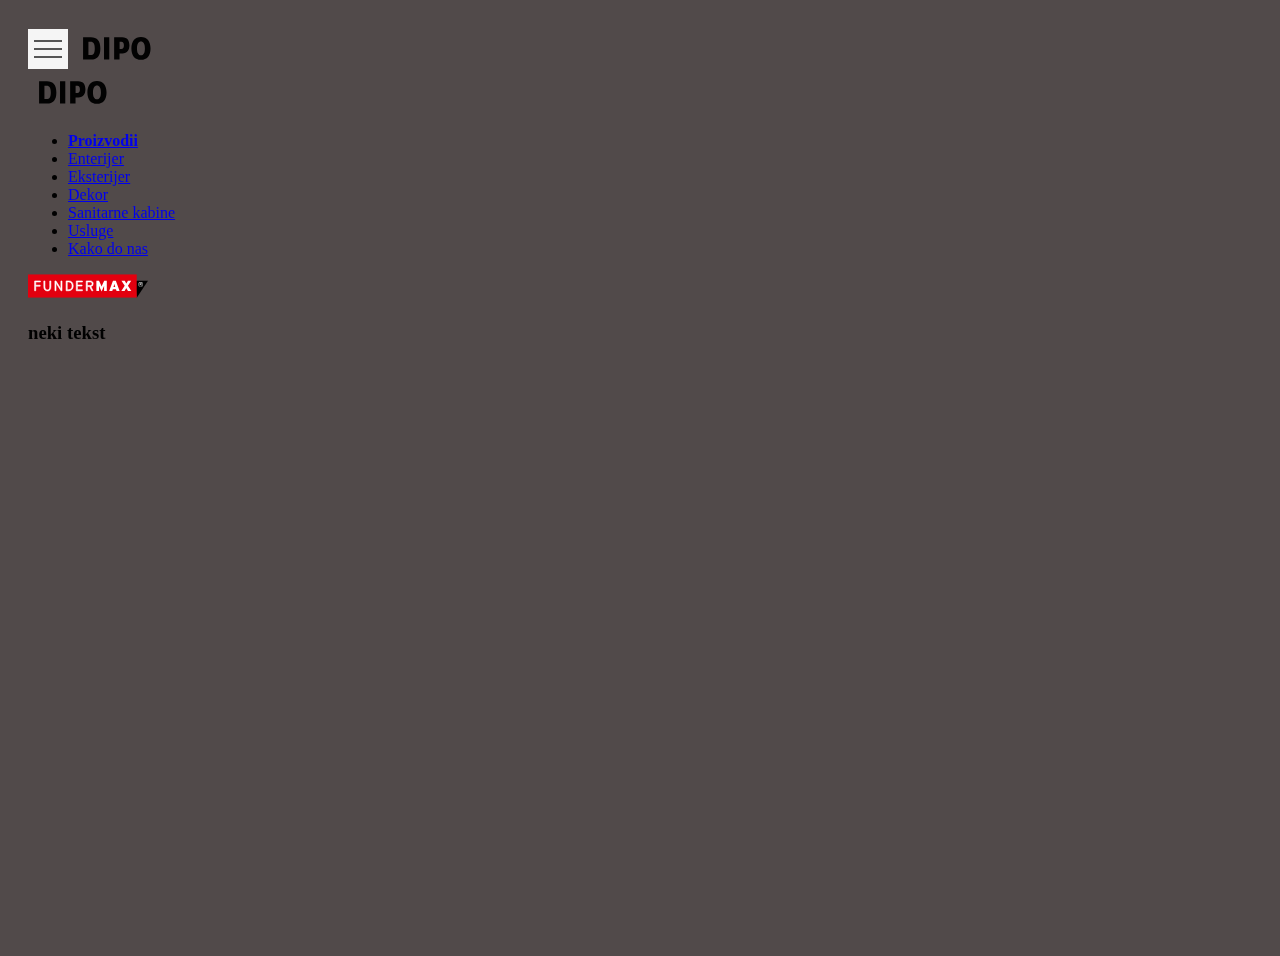
<file: index2.html>
<!DOCTYPE html>
<html>

<head>
      <meta charset="UTF-8">
    <meta name="viewport" content="width=device-width, initial-scale=1.0">
    <title>Chat za izradu kuhinja po meri</title>
    
   <link rel="stylesheet" href="header.css">
    <!--bootstrap-->
    <link href="https://cdn.jsdelivr.net/npm/bootstrap@5.3.1/dist/css/bootstrap.min.css" rel="stylesheet"
        integrity="sha384-4bw+/aepP/YC94hEpVNVgiZdgIC5+VKNBQNGCHeKRQN+PtmoHDEXuppvnDJzQIu9" crossorigin="anonymous">
    <!--bootstrap-->
    
    <style>
        
    </style>
  
    <link rel="stylesheet" href="https://cdnjs.cloudflare.com/ajax/libs/font-awesome/5.15.3/css/all.min.css">
    
</head>

<body>
    <!--*********POČETAK HEADERA***********-->
    <div class="wrapper">
        <nav id="sidebar" class="active">
            <div class="sidebar-header">
                <img src="dipologoblack.svg" height="40" width="90" alt="Dipo d.o.o.">
            </div>
            <ul class="list-unstyled components ">
        
                <li>
                    <a id="sidenavCollapse" class=" btn text-secondary btn-link btn-block text-left text-decoration-none px-4"
                        href="https://dipo-shop.p2p.rs/kategorije1/">Proizvodi</a>
                </li>
        
                <li>
                    <a id="sidenavCollapse" class=" btn text-secondary btn-link btn-block text-left text-decoration-none px-4"
                        href="https://www.dipo.rs/enterijer">Enterijer</a>
                </li>
        
                <li>
                    <a id="sidenavCollapse" class=" btn text-secondary btn-link btn-block text-left text-decoration-none px-4"
                        href="https://www.dipo.rs/eksterijer">Eksterijer</a>
                </li>
        
                <li>
                    <a id="sidenavCollapse" class=" btn text-secondary btn-link btn-block text-left text-decoration-none px-4"
                        href="https://www.dipo.rs/dekor">Dekor</a>
                </li>
        
                <li>
                    <a id="sidenavCollapse" class=" btn text-secondary btn-link btn-block text-left text-decoration-none px-4"
                        href="https://www.dipo.rs/sanitarne-kabine">Sanitarne kabine</a>
                </li>
        
                <li>
                    <a id="sidenavCollapse" class=" btn text-secondary btn-link btn-block text-left text-decoration-none px-4"
                        href="https://www.dipo.rs/usluge">Usluge</a>
                </li>
        
                <li>
                    <a id="sidenavCollapse" class=" btn text-secondary btn-link btn-block text-left text-decoration-none px-4"
                        href="https://www.dipo.rs/kako-do-nas">Kako do nas</a>
                </li>
        
        
            </ul>
        </nav>
        <main class="container-fluid m-0 p-0" id="content">
            <nav
                class="container-fluid navbar navbar-default navbar-expand-sm navbar-light bg-light navbar-fixed-top navbar-inverse">
                <div class="container-fluid">
                    <button type="button" id="sidebarCollapse" class="navbar-btn bg-transparent">
                        <span></span>
                        <span></span>
                        <span></span>
                    </button>
                    
                    <a class="navbar-brand d-none d-block d-md-none" href="/">
                        <img src="dipologoblack.svg" height="40" width="90" alt="Dipo d.o.o.">
                    </a>
                    <div class="container-lg d-flex justify-content-between align-items-center mt-2 mb-2">
                    
                        <a class="navbar-brand d-none d-md-block " href="/">
                            <img src="dipologoblack.svg" height="40" width="90" alt="Dipo d.o.o.">
                        </a>
                        <ul class="navbar-nav mx-auto navbar-expand-lg">
             
                            <li class="nav-item">
                                <a href="https://dipo-shop.p2p.rs/kategorije1/" class="
                                    my-nav--link 
                                    btn btn-light 
                                    nav-link text-nowrap lead text-xl" style="font-weight: bold;">
                                    Proizvodii
                                </a>
                            </li>
            
                            <li class="nav-item">
                                <a href="https://www.dipo.rs/enterijer" class="
                                    my-nav--link 
                                    btn btn-light 
                                    nav-link text-nowrap
                                    ">
                                    Enterijer
                                </a>
                            </li>
            
                            <li class="nav-item">
                                <a href="https://www.dipo.rs/eksterijer" class="
                                    my-nav--link 
                                    btn btn-light 
                                    nav-link text-nowrap
                                    ">
                                    Eksterijer
                                </a>
                            </li>
            
                            <li class="nav-item">
                                <a href="https://www.dipo.rs/dekor" class="
                                    my-nav--link 
                                    btn btn-light 
                                    nav-link text-nowrap
                                    ">
                                    Dekor
                                </a>
                            </li>
            
                            <li class="nav-item">
                                <a href="https://www.dipo.rs/sanitarne-kabine" class="
                                    my-nav--link 
                                    btn btn-light 
                                    nav-link text-nowrap
                                    ">
                                    Sanitarne kabine
                                </a>
                            </li>
            
                            <li class="nav-item">
                                <a href="https://www.dipo.rs/usluge" class="
                                    my-nav--link 
                                    btn btn-light 
                                    nav-link text-nowrap
                                    ">
                                    Usluge
                                </a>
                            </li>
            
                            <li class="nav-item">
                                <a href="https://www.dipo.rs/kako-do-nas" class="
                                    my-nav--link 
                                    btn btn-light 
                                    nav-link text-nowrap
                                     ">
                                    Kako do nas
                                </a>
                            </li>
            
                        </ul>
                        <div class="ml-2 d-none d-md-block"><img src="funderlogo.svg" height="24" width="120"
                                alt="Fundermax"></div>
                    
                    </div>
                </div>
            </nav>
            <h3>neki tekst</h3>
        </main>
    </div>
    
   <!--*********kraj HEADERA***********--> 
    

    <script src="https://cdn.jsdelivr.net/npm/bootstrap@5.3.1/dist/js/bootstrap.bundle.min.js"
        integrity="sha384-HwwvtgBNo3bZJJLYd8oVXjrBZt8cqVSpeBNS5n7C8IVInixGAoxmnlMuBnhbgrkm"
        crossorigin="anonymous"></script>
        <script src="https://code.jquery.com/jquery-3.6.0.min.js"></script>

    <script>
        if (window.netlifyIdentity) {
                window.netlifyIdentity.on("init", (user) => {
                    if (!user) {
                        window.netlifyIdentity.on("login", () => {
                            document.location.href = "/admin/";
                        });
                    }
                });
            }

            $(function () {
                $('[data-toggle="tooltip"]').tooltip();
            });

            $(document).ready(function () {
                $("#sidebarCollapse").on("click", function () {
                    $("#sidebar").toggleClass("active");
                    $(this).toggleClass("active");
                });
                
            });


            mediumZoom('.zoom', {
                margin: 50,
                background: 'rgba(0,0,0,0.8)'
            })

            $('.carousel').carousel({
                interval: 10000
            })

            $(function () {
                $('[data-toggle="popover"]').popover({
                    trigger: 'focus'
                })
            })
    </script>
</body>

</html>
</file>
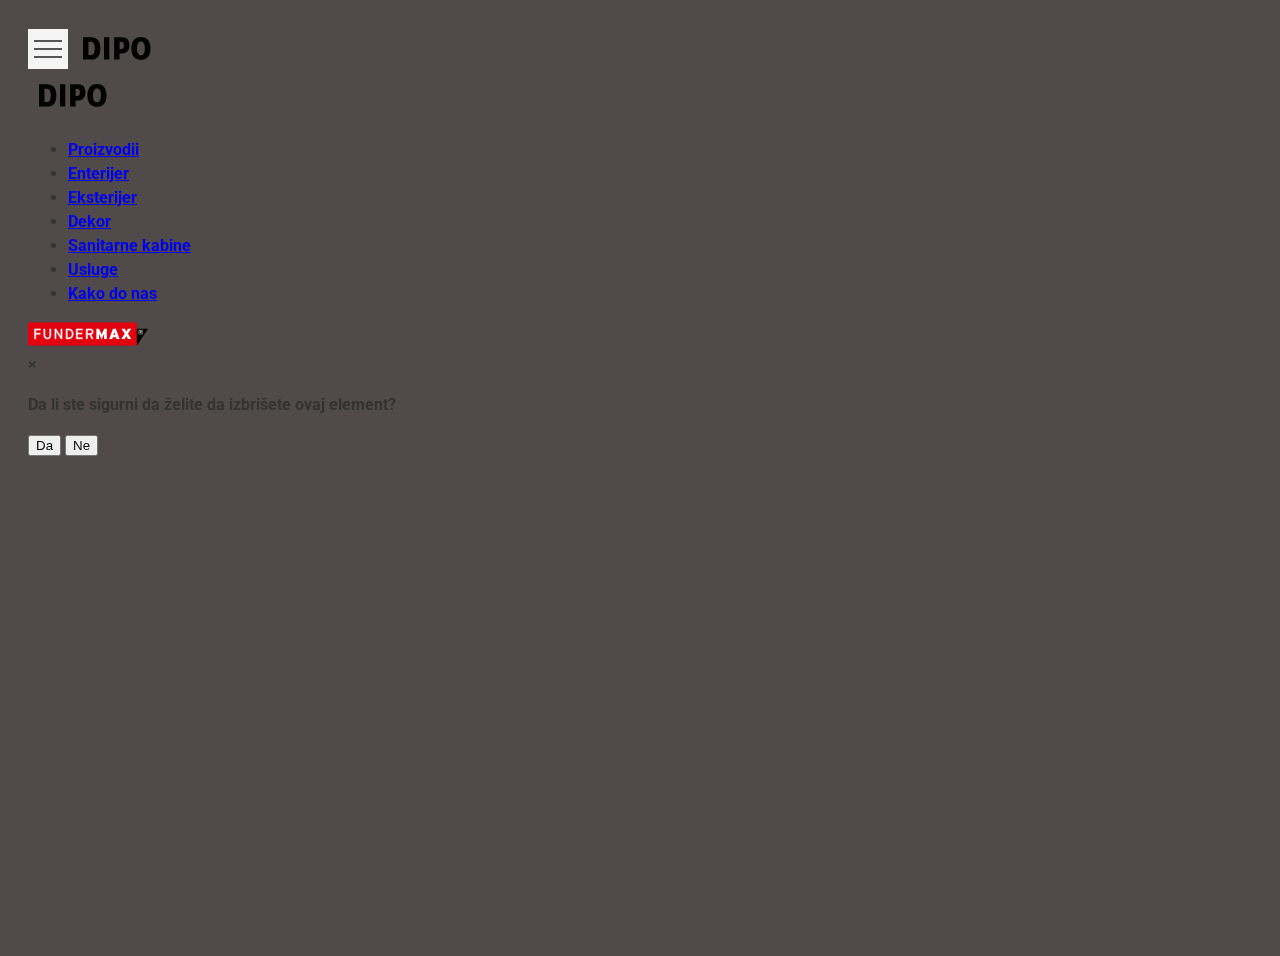
<file: korpa.html>
<!DOCTYPE html>
<html>

<head>
    <meta charset="UTF-8">
    <meta name="viewport" content="width=device-width, initial-scale=1.0">
    <title>Chat za izradu kuhinja po meri</title>

    <link rel="stylesheet" href="header.css">
    
    <link href="https://fonts.googleapis.com/css2?family=Roboto:wght@300;400;700&display=swap" rel="stylesheet">
    <link rel="stylesheet" href="./korpa stilizacija/popup.css">

    <!--bootstrap-->
    <link href="https://cdn.jsdelivr.net/npm/bootstrap@5.3.1/dist/css/bootstrap.min.css" rel="stylesheet"
        integrity="sha384-4bw+/aepP/YC94hEpVNVgiZdgIC5+VKNBQNGCHeKRQN+PtmoHDEXuppvnDJzQIu9" crossorigin="anonymous">
    <!--bootstrap-->

    <style>

    </style>

    <link rel="stylesheet" href="https://cdnjs.cloudflare.com/ajax/libs/font-awesome/5.15.3/css/all.min.css">

</head>

<body>
    <!--*********POČETAK HEADERA***********-->
    <div class="wrapper">
        <nav id="sidebar" class="active">
            <div class="sidebar-header">
                <img src="dipologoblack.svg" height="40" width="90" alt="Dipo d.o.o.">
            </div>
            <ul class="list-unstyled components ">

                <li>
                    <a id="sidenavCollapse"
                        class=" btn text-secondary btn-link btn-block text-left text-decoration-none px-4"
                        href="https://dipo-shop.p2p.rs/kategorije1/">Proizvodi</a>
                </li>

                <li>
                    <a id="sidenavCollapse"
                        class=" btn text-secondary btn-link btn-block text-left text-decoration-none px-4"
                        href="https://www.dipo.rs/enterijer">Enterijer</a>
                </li>

                <li>
                    <a id="sidenavCollapse"
                        class=" btn text-secondary btn-link btn-block text-left text-decoration-none px-4"
                        href="https://www.dipo.rs/eksterijer">Eksterijer</a>
                </li>

                <li>
                    <a id="sidenavCollapse"
                        class=" btn text-secondary btn-link btn-block text-left text-decoration-none px-4"
                        href="https://www.dipo.rs/dekor">Dekor</a>
                </li>

                <li>
                    <a id="sidenavCollapse"
                        class=" btn text-secondary btn-link btn-block text-left text-decoration-none px-4"
                        href="https://www.dipo.rs/sanitarne-kabine">Sanitarne kabine</a>
                </li>

                <li>
                    <a id="sidenavCollapse"
                        class=" btn text-secondary btn-link btn-block text-left text-decoration-none px-4"
                        href="https://www.dipo.rs/usluge">Usluge</a>
                </li>

                <li>
                    <a id="sidenavCollapse"
                        class=" btn text-secondary btn-link btn-block text-left text-decoration-none px-4"
                        href="https://www.dipo.rs/kako-do-nas">Kako do nas</a>
                </li>


            </ul>
        </nav>
        <main class="container-fluid m-0 p-0" id="content">
            <nav
                class="container-fluid navbar navbar-default navbar-expand-sm navbar-light bg-light navbar-fixed-top navbar-inverse">
                <div class="container-fluid">
                    <button type="button" id="sidebarCollapse" class="navbar-btn bg-transparent">
                        <span></span>
                        <span></span>
                        <span></span>
                    </button>

                    <a class="navbar-brand d-none d-block d-md-none" href="/">
                        <img src="dipologoblack.svg" height="40" width="90" alt="Dipo d.o.o.">
                    </a>
                    <div class="container-lg d-flex justify-content-between align-items-center mt-2 mb-2">

                        <a class="navbar-brand d-none d-md-block " href="/">
                            <img src="dipologoblack.svg" height="40" width="90" alt="Dipo d.o.o.">
                        </a>
                        <ul class="navbar-nav mx-auto navbar-expand-lg">

                            <li class="nav-item">
                                <a href="https://dipo-shop.p2p.rs/kategorije1/" class="
                                    my-nav--link 
                                    btn btn-light 
                                    nav-link text-nowrap lead text-xl" style="font-weight: bold;">
                                    Proizvodii
                                </a>
                            </li>

                            <li class="nav-item">
                                <a href="https://www.dipo.rs/enterijer" class="
                                    my-nav--link 
                                    btn btn-light 
                                    nav-link text-nowrap
                                    ">
                                    Enterijer
                                </a>
                            </li>

                            <li class="nav-item">
                                <a href="https://www.dipo.rs/eksterijer" class="
                                    my-nav--link 
                                    btn btn-light 
                                    nav-link text-nowrap
                                    ">
                                    Eksterijer
                                </a>
                            </li>

                            <li class="nav-item">
                                <a href="https://www.dipo.rs/dekor" class="
                                    my-nav--link 
                                    btn btn-light 
                                    nav-link text-nowrap
                                    ">
                                    Dekor
                                </a>
                            </li>

                            <li class="nav-item">
                                <a href="https://www.dipo.rs/sanitarne-kabine" class="
                                    my-nav--link 
                                    btn btn-light 
                                    nav-link text-nowrap
                                    ">
                                    Sanitarne kabine
                                </a>
                            </li>

                            <li class="nav-item">
                                <a href="https://www.dipo.rs/usluge" class="
                                    my-nav--link 
                                    btn btn-light 
                                    nav-link text-nowrap
                                    ">
                                    Usluge
                                </a>
                            </li>

                            <li class="nav-item">
                                <a href="https://www.dipo.rs/kako-do-nas" class="
                                    my-nav--link 
                                    btn btn-light 
                                    nav-link text-nowrap
                                     ">
                                    Kako do nas
                                </a>
                            </li>

                        </ul>
                        <div class="ml-2 d-none d-md-block"><img src="funderlogo.svg" height="24" width="120"
                                alt="Fundermax"></div>

                    </div>
                </div>
            </nav>

            <!--DIPO APLIKACIJE DEOOO-->
            <!--<div class="order1">
                <button id="order-button">Naruči</button>
            </div>-->
            
            
            <!--************popuo**************-->
            <!-- HTML kod za popup prozor -->
            <div id="popup">
                <div id="popup-content">
                    <button class="zatvori" id="close-popup">zatvori</button>
            
                    <p id="order-message" data-height="200cm" data-width="150cm" data-depth="60cm" data-price="2500">Da li ste
                        sigurni da želite da naručite ovaj proizvod?</p>
                    <button id="confirm-order-button">Naruči</button>
                </div>
            </div>
            
            <!--************KRAJ popuo**************-->
            
            <!--popup za BRISANJE elementa-->
            <div id="deleteModal" class="modal">
                <div class="modal-content">
                    <span class="close-modal">&times;</span>
                    <p>Da li ste sigurni da želite da izbrišete ovaj element?</p>
                    <button id="deleteYes">Da</button>
                    <button id="deleteNo">Ne</button>
                </div>
            </div>
            
            <!--popup za BRISANJE elementa-->
            
            <!--<script>
                    
                      // Dodajte ovaj kod za prikaz detalja o kuhinji sačuvane u localStorage na stranici korpa.html
                        const kuhinjaDetailsDiv = document.getElementById('kuhinja-details');
            
                        // Provera da li ima podataka o kuhinji u localStorage
                        const kuhinjaData = JSON.parse(localStorage.getItem('kuhinjaData'));
                        console.log(kuhinjaData)
            
                        if (kuhinjaData && kuhinjaData.price !== 0) {
                            const kuhinjaDetailsHTML = `
                    <p>Kreiraliiiiiiii ste element: ${kuhinjaData.height}cm x ${kuhinjaData.width}cm x ${kuhinjaData.depth}cm, cena vaseg elementa je ${kuhinjaData.price} evra.</p>
                    <hr>
                    
            
            
                `;
                            kuhinjaDetailsDiv.innerHTML = kuhinjaDetailsHTML;
                        } else {
                            kuhinjaDetailsDiv.innerHTML = "<p>Nemate nijedan element u korpi.</p>";
                        }
            
                        /********************POPUP**************************/
            
                        /********************KRAJ POPUP**************************/
                </script>-->
            <script src="./korpa javascript/popup.js"></script>
            <!--DIPO APLIKACIJE DEOOO-->
        </main>
    </div>

    <!--*********kraj HEADERA***********-->


    <script src="https://cdn.jsdelivr.net/npm/bootstrap@5.3.1/dist/js/bootstrap.bundle.min.js"
        integrity="sha384-HwwvtgBNo3bZJJLYd8oVXjrBZt8cqVSpeBNS5n7C8IVInixGAoxmnlMuBnhbgrkm"
        crossorigin="anonymous"></script>
    <script src="https://code.jquery.com/jquery-3.6.0.min.js"></script>

    <script>
        if (window.netlifyIdentity) {
            window.netlifyIdentity.on("init", (user) => {
                if (!user) {
                    window.netlifyIdentity.on("login", () => {
                        document.location.href = "/admin/";
                    });
                }
            });
        }

        $(function () {
            $('[data-toggle="tooltip"]').tooltip();
        });

        $(document).ready(function () {
            $("#sidebarCollapse").on("click", function () {
                $("#sidebar").toggleClass("active");
                $(this).toggleClass("active");
            });

        });


        mediumZoom('.zoom', {
            margin: 50,
            background: 'rgba(0,0,0,0.8)'
        })

        $('.carousel').carousel({
            interval: 10000
        })

        $(function () {
            $('[data-toggle="popover"]').popover({
                trigger: 'focus'
            })
        })
    </script>
</body>

</html>
</file>
<file: header.css>
body {
    background-color: rgb(81, 74, 74);
}

.navbar-btn {
    box-shadow: none;
    outline: none !important;
    border: none;
}


/* ---------------------------------------------------
    SIDEBAR STYLE
----------------------------------------------------- */

.wrapper {
    display: flex;
    width: 100%;
    align-items: stretch;
    perspective: 1500px;
}

.footer {
    position: relative;
    margin-top: -150px;
    /* negative value of footer height */
    height: 150px;
    clear: both;
    padding-top: 20px;
}

#sidebar {
    min-width: 250px;
    max-width: 250px;
    background: #ffffff;
    color: rgba(0, 0, 0, 0.87);
    transition: all 0.6s cubic-bezier(0.945, 0.020, 0.270, 0.665);
    transform-origin: bottom left;
    display: inline-block;

}

#sidebar.active {
    margin-left: -250px;
    transform: rotateY(100deg);
}

#sidebar .sidebar-header {
    padding: 20px;
    background: #ffffff;
}

#sidebar ul.components {
    padding: 12px 0;
}

#sidebar ul p {
    color: rgba(0, 0, 0, 0.87);
    padding: 8px 16px;
}

#sidebar ul li a {
    padding: 10px;
    /*font-size: 1.1em;*/
    display: block;
    background-color: #fff;
    text-align: left;
}

#sidebar ul li a:hover {
    color: #000000;
    background: rgba(0, 0, 0, 0.13);
}

#sidebar ul li.active>a,
a[aria-expanded="true"] {
    color: rgba(0, 0, 0, 0.87);
    background: #fff;
}


a[data-toggle="collapse"] {
    position: relative;
}

.dropdown-toggle::after {
    display: block;
    position: absolute;
    top: 50%;
    right: 20px;
    transform: translateY(-50%);
}

ul ul a {
    /*font-size: 0.9em !important;*/
    padding-left: 30px !important;
    background: #fff;
}

/*ul.CTAs {
     padding: 20px;
 }

 ul.CTAs a {
     text-align: center;
     font-size: 0.9em !important;
     display: block;
     border-radius: 5px;
     margin-bottom: 5px;
 }

 a.download {
     background: #fff;
     color: #0055b6;
 }*/

a.article,
a.article:hover {
    background: #0055b6 !important;
    color: #fff !important;
}



/* ---------------------------------------------------
    CONTENT STYLE
----------------------------------------------------- */
#content {
    width: 100%;
    padding: 20px;
    min-height: 100vh;
    transition: all 0.3s;
}

#sidebarCollapse {
    width: 40px;
    height: 40px;
    background: #f5f5f5;
    cursor: pointer;
}

#sidebarCollapse span {
    width: 100%;
    height: 2px;
    margin: 6px auto;
    display: block;
    background: #555;
    transition: all 0.8s cubic-bezier(0.810, -0.330, 0.345, 1.375);
    transition-delay: 0.2s;
}

#sidebarCollapse span.active:nth-of-type(1) {
    transform: rotate(45deg) translate(5px, 5px);
}

#sidebarCollapse span.active:nth-of-type(2) {
    opacity: 0;
}

#sidebarCollapse span.active:nth-of-type(3) {
    transform: rotate(-45deg) translate(4px, -4px);
}


#sidebarCollapse.active span {
    transform: none;
    opacity: 1;
    margin: 5px auto;
}

/*dodato*/
#content {
    width: 100%;
    padding: 20px;
    min-height: 100vh;
    transition: all 0.3s;
}

#content h3 {
    margin-top: 20px;
    /* Dodajte željenu marginu iznad h3 elementa */
}



/* ---------------------------------------------------
    MEDIAQUERIES
----------------------------------------------------- */
/* @media (max-width: 768px) {
    #sidebar {
        margin-left: -250px;
        transform: rotateY(90deg);
    }
    #sidebar.active {
        margin-left: 0;
        transform: none;
    }
    #sidebarCollapse span:first-of-type,
    #sidebarCollapse span:nth-of-type(2),
    #sidebarCollapse span:last-of-type {
        transform: none;
        opacity: 1;
        margin: 5px auto;
    }
    #sidebarCollapse.active span {
        margin: 0 auto;
    }
    #sidebarCollapse.active span:first-of-type {
        transform: rotate(45deg) translate(2px, 2px);
    }
    #sidebarCollapse.active span:nth-of-type(2) {
        opacity: 0;
    }
    #sidebarCollapse.active span:last-of-type {
        transform: rotate(-45deg) translate(1px, -1px);
    }

} */
</file>
<file: korpa stilizacija/popup.css>
/*****dodato *****/
/* ... (ostali stilovi) ... */

/* Stilizacija popup prozora */
#popup {
    display: none;
    position: fixed;
    top: 0;
    left: 0;
    width: 100%;
    height: 100%;
    background-color: rgba(0, 0, 0, 0.5);
    /* Poluprozirna tamna pozadina */
}

#popup-content {
    position: absolute;
    top: 50%;
    left: 50%;
    transform: translate(-50%, -50%);
    width: 50vw;
    height: 70vh;
    background-color: #0ac3a0;
    /* Boja pozadine popup-a */
    border: 4px solid black;
    border-radius: 10px;
    padding: 20px;
    text-align: center;
}

#close-button {
    position: absolute;
    top: 10px;
    right: 10px;
    font-size: 24px;
    cursor: pointer;
    color: #fff;
}
/*****dodato *****/

/* ... (ostali stilovi) ... */

/*****dodato*****/
/* Stilizacija popup prozora */
#popup {
    display: none;
    position: fixed;
    top: 0;
    left: 0;
    width: 100%;
    height: 100%;
    background-color: rgba(0, 0, 0, 0.5);
    /* Poluprozirna tamna pozadina */
}

#popup-content {
    /**/
    position: absolute;
    top: 50%;
    left: 50%;
    transform: translate(-50%, -50%);
    width: 50vw;
    height: 70vh;
    background-color: #fff;
    /* Boja pozadine popup-a */
    border: 4px solid black;
    border-radius: 10px;
    padding: 20px;
    text-align: center;
}

#close-button {
    position: absolute;
    top: 10px;
    right: 10px;  }

      
             /*kartice stilizacija*/
/* Stilizacija za kartice sa narudžbinama */

body {
    font-family: 'Roboto', sans-serif;
    line-height: 1.5;
    color: #333;
    font-weight: 700;
    font-size: 16px;
    user-select: none;
}
/* Stilizacija za kartice sa narudžbinama */
.item-details {
    font-family: 'Roboto', sans-serif;
    /* Postavite željeni Google Font */
    background-color: #fff;
    border: 1px solid #ddd;
    box-shadow: 0 2px 4px rgba(0, 0, 0, 0.1);
    padding: 16px;
    margin: 16px 0;
    display: flex;
    flex-direction: column;
    align-items: center;
    text-align: center;
    transition: transform 0.2s;
}

/* Stilizacija za narudžbine */
.item-details p {
    font-size: 16px;
    margin: 8px 0;
    font-weight: 400;
    /* Normal (400) debljina fonta */
    color: #333;
}

/* Stilizacija za dugmad "Naruči" i "Izbriši" */
.order-button,
.delete-button {
    font-family: 'Roboto', sans-serif;
    background-color: black;
    color: white;
    border: none;
    padding: 8px 16px;
    cursor: pointer;
    font-size: 14px;
    margin: 4px;
    font-weight: 700;
    /* Bold (700) debljina fonta */
    transition: background-color 0.2s;
}

/* Stilizacija za preporučene dimenzije */
.recommended-dimensions {
    font-family: 'Roboto', sans-serif;
    font-weight: bold;
    /* Bold (700) debljina fonta */
    color: #333;
}

/* Stilizacija za dezen */
.dezen {
    font-family: 'Roboto', sans-serif;
    font-size: 14px;
    color: #666;
}
/*kartice stilizacija*/
</file>
